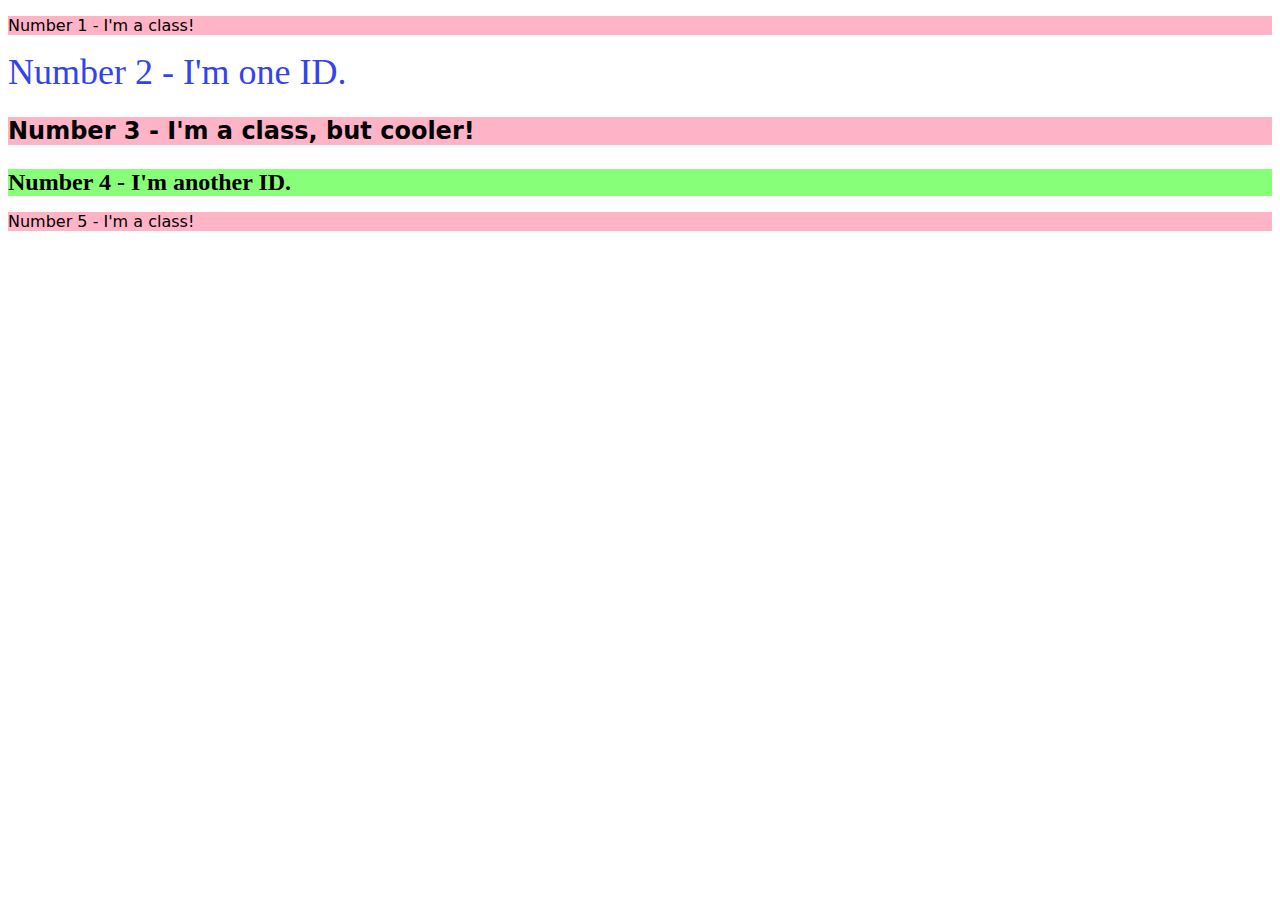
<file: CSS-Exercises/L2/index.html>
<!DOCTYPE html>
<html lang="en">
  <head>
    <meta charset="UTF-8">
    <meta http-equiv="X-UA-Compatible" content="IE=edge">
    <meta name="viewport" content="width=device-width, initial-scale=1.0">
    <title>Class and ID Selectors</title>
    <link rel="stylesheet" href="style.css">
  </head>
  <body>
    <p class="odd">Number 1 - I'm a class!</p>
    <div id="N2">Number 2 - I'm one ID.</div>
    <p class="odd N3">Number 3 - I'm a class, but cooler!</div></p>
    <div id="N4">Number 4 - I'm another ID.</div>
    <p class="odd">Number 5 - I'm a class!</p>
  </body>
</html>
</file>
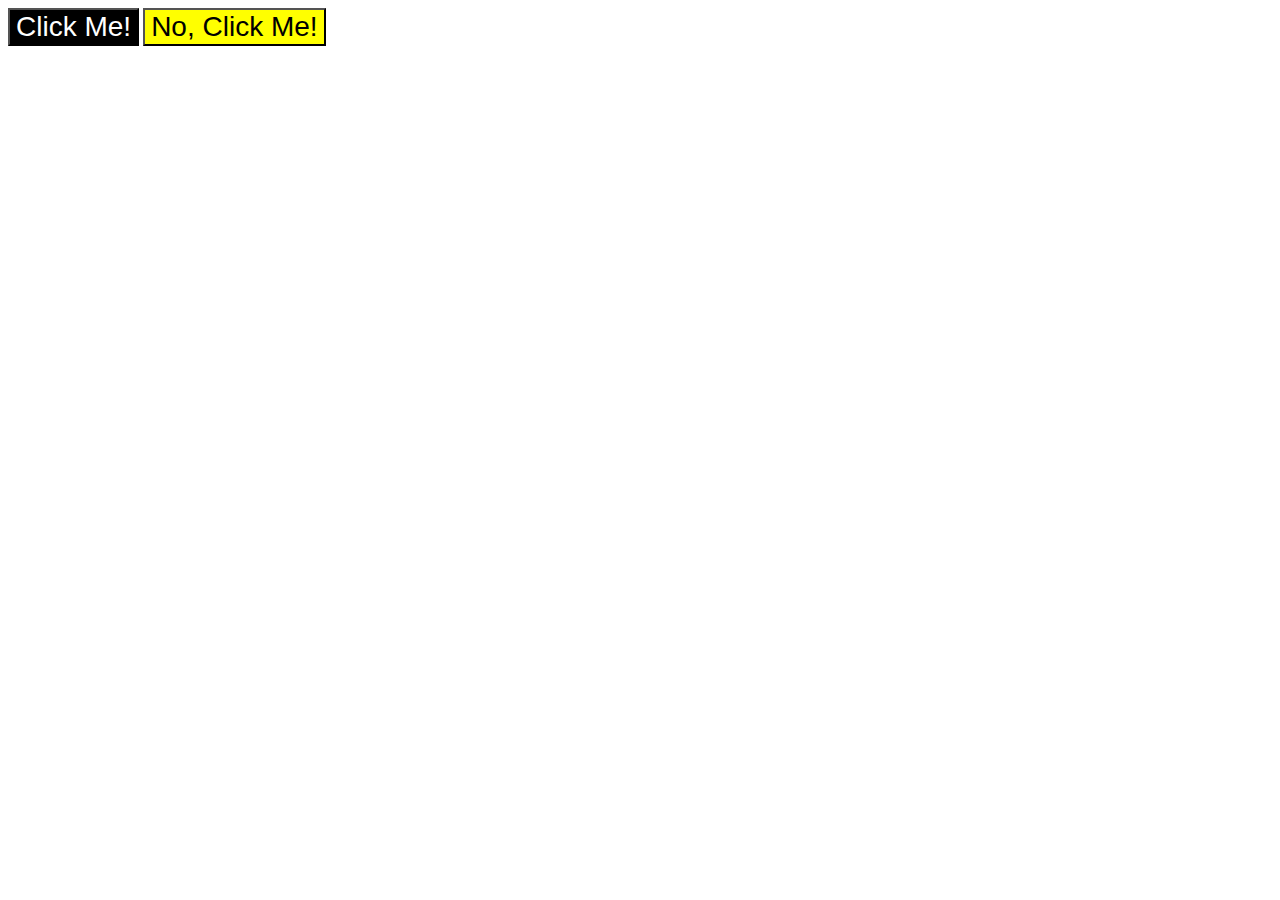
<file: CSS-Exercises/L3/index.html>
<!DOCTYPE html>
<html lang="en">
  <head>
    <meta charset="UTF-8">
    <meta http-equiv="X-UA-Compatible" content="IE=edge">
    <meta name="viewport" content="width=device-width, initial-scale=1.0">
    <title>Grouping Selectors</title>
    <link rel="stylesheet" href="style.css">
  </head>
  <body>
    <button class="black">Click Me!</button>
    <button class="yellow">No, Click Me!</button>
  </body>
</html>
</file>
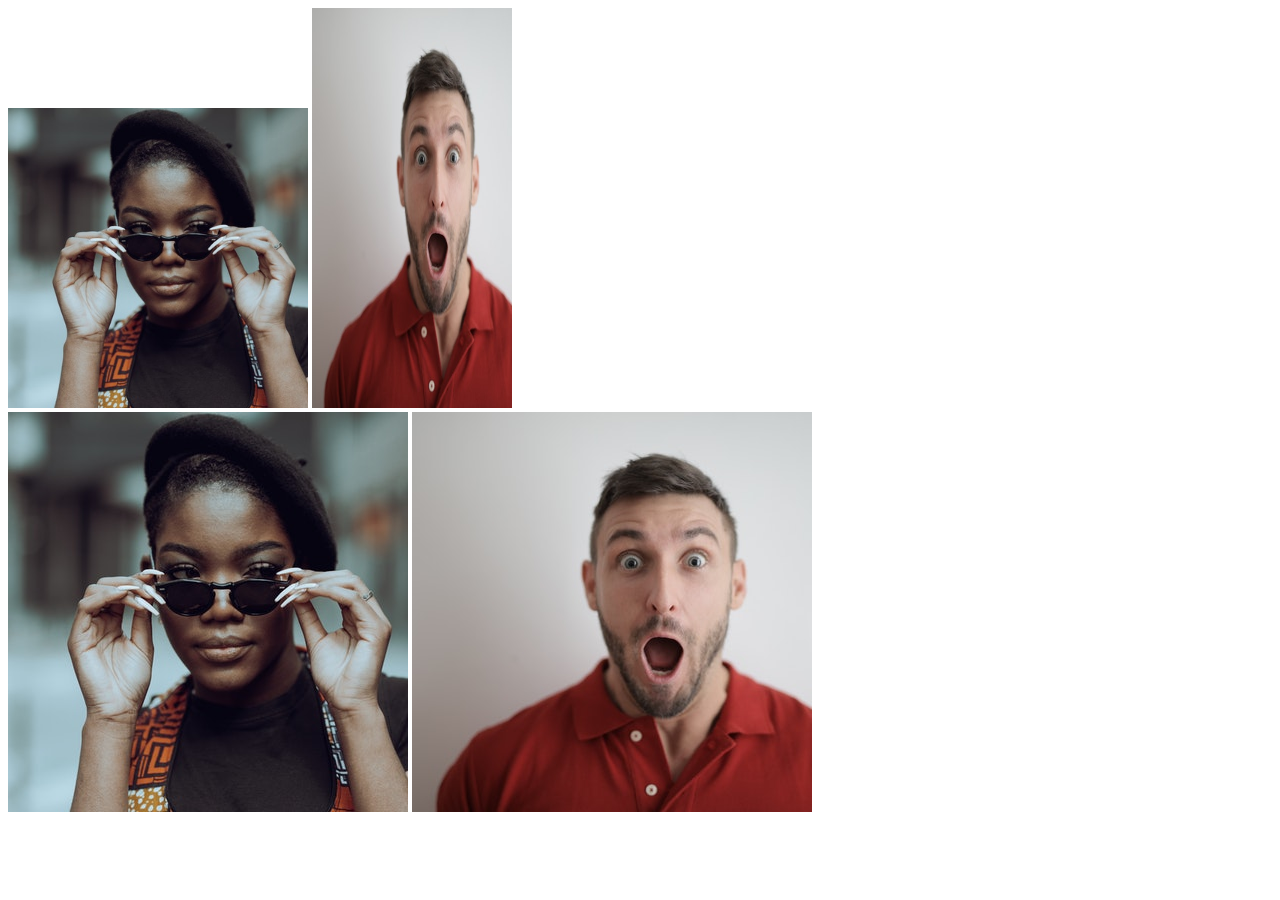
<file: CSS-Exercises/L4/index.html>
<!DOCTYPE html>
<html lang="en">
  <head>
    <meta charset="UTF-8">
    <meta http-equiv="X-UA-Compatible" content="IE=edge">
    <meta name="viewport" content="width=device-width, initial-scale=1.0">
    <title>Chaining Selectors</title>
    <link rel="stylesheet" href="style.css">
  </head>
  <body>
    <!-- Use the classes BELOW this line -->
    <div>
      <img class="avatar proportioned" src="./pexels-katho-mutodo-8434791.jpg" alt="Woman with glasses">
      <img class="avatar distorted" src="./pexels-andrea-piacquadio-3777931.jpg" alt="Man with surprised expression">
    </div>
    <!-- Use the classes ABOVE this line -->
    <div>
      <img class="original proportioned" src="./pexels-katho-mutodo-8434791.jpg" alt="Woman with glasses">
      <img class="original distorted" src="./pexels-andrea-piacquadio-3777931.jpg" alt="Man with surprised expression">
    </div>
  </body>
</html>
</file>
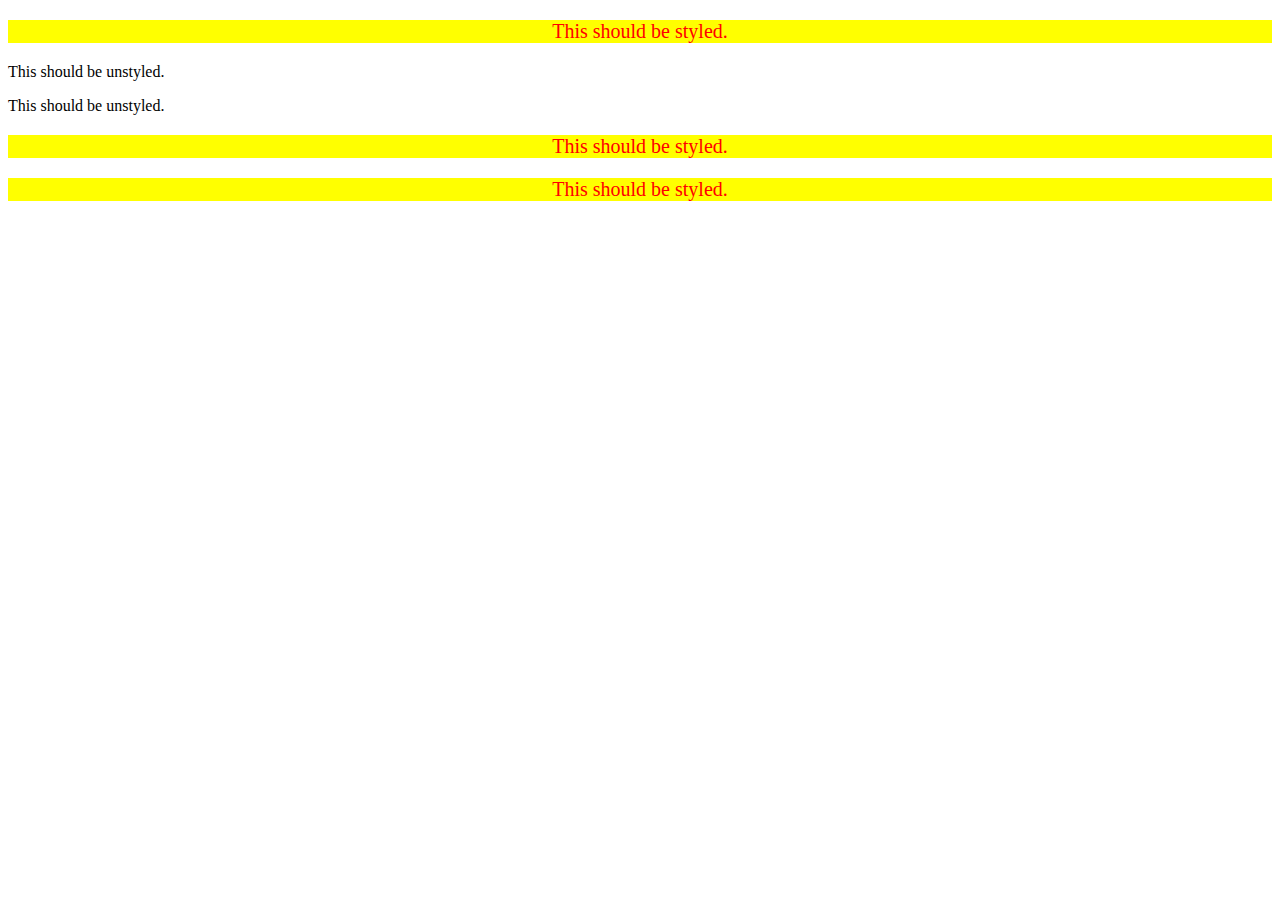
<file: CSS-Exercises/L5/index.html>
<!DOCTYPE html>
<html lang="en">
  <head>
    <meta charset="UTF-8">
    <meta http-equiv="X-UA-Compatible" content="IE=edge">
    <meta name="viewport" content="width=device-width, initial-scale=1.0">
    <title>Descendant Combinator</title>
    <link rel="stylesheet" href="style.css">
  </head>
  <body>
    <div class="container">
      <p class="text">This should be styled.</p>
    </div>
    <p class="text">This should be unstyled.</p>
    <p class="text">This should be unstyled.</p>
    <div class="container">
      <p class="text">This should be styled.</p>
      <p class="text">This should be styled.</p>
    </div>
  </body>
</html>
</file>
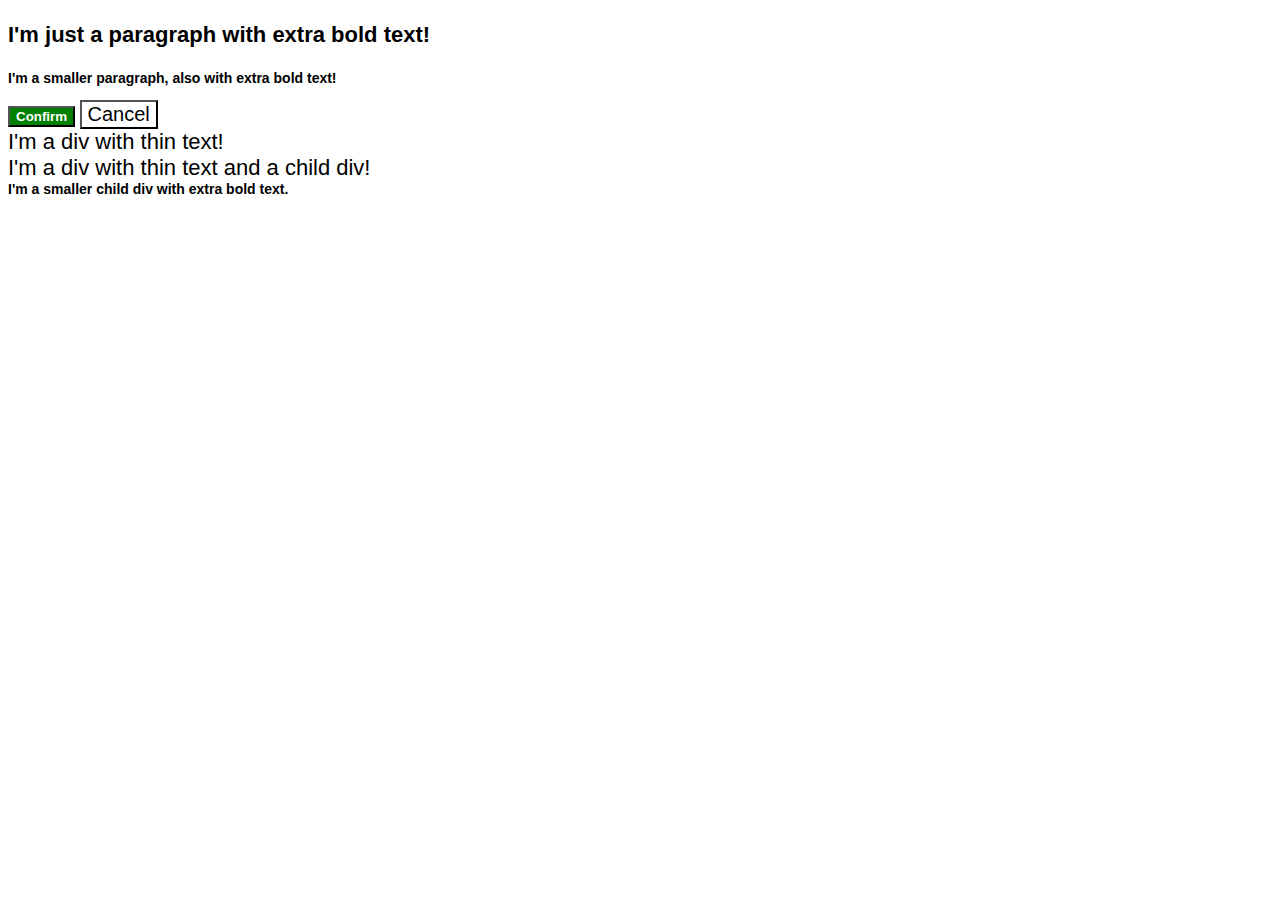
<file: CSS-Exercises/L6/index.html>
<!DOCTYPE html>
<html lang="en">
  <head>
    <meta charset="UTF-8">
    <meta http-equiv="X-UA-Compatible" content="IE=edge">
    <meta name="viewport" content="width=device-width, initial-scale=1.0">
    <title>Fix the Cascade</title>
    <link rel="stylesheet" href="style.css">
  </head>
  <body>
    <p class="para">I'm just a paragraph with extra bold text!</p>
    <p class="para small-para">I'm a smaller paragraph, also with extra bold text!</p>

    <button id="confirm-button" class="button confirm">Confirm</button>
    <button id="cancel-button" class="button cancel">Cancel</button>

    <div class="text">I'm a div with thin text!</div>
    <div class="text">I'm a div with thin text and a child div!
      <div class="text child">I'm a smaller child div with extra bold text.</div>
    </div>
  </body>
</html>
</file>
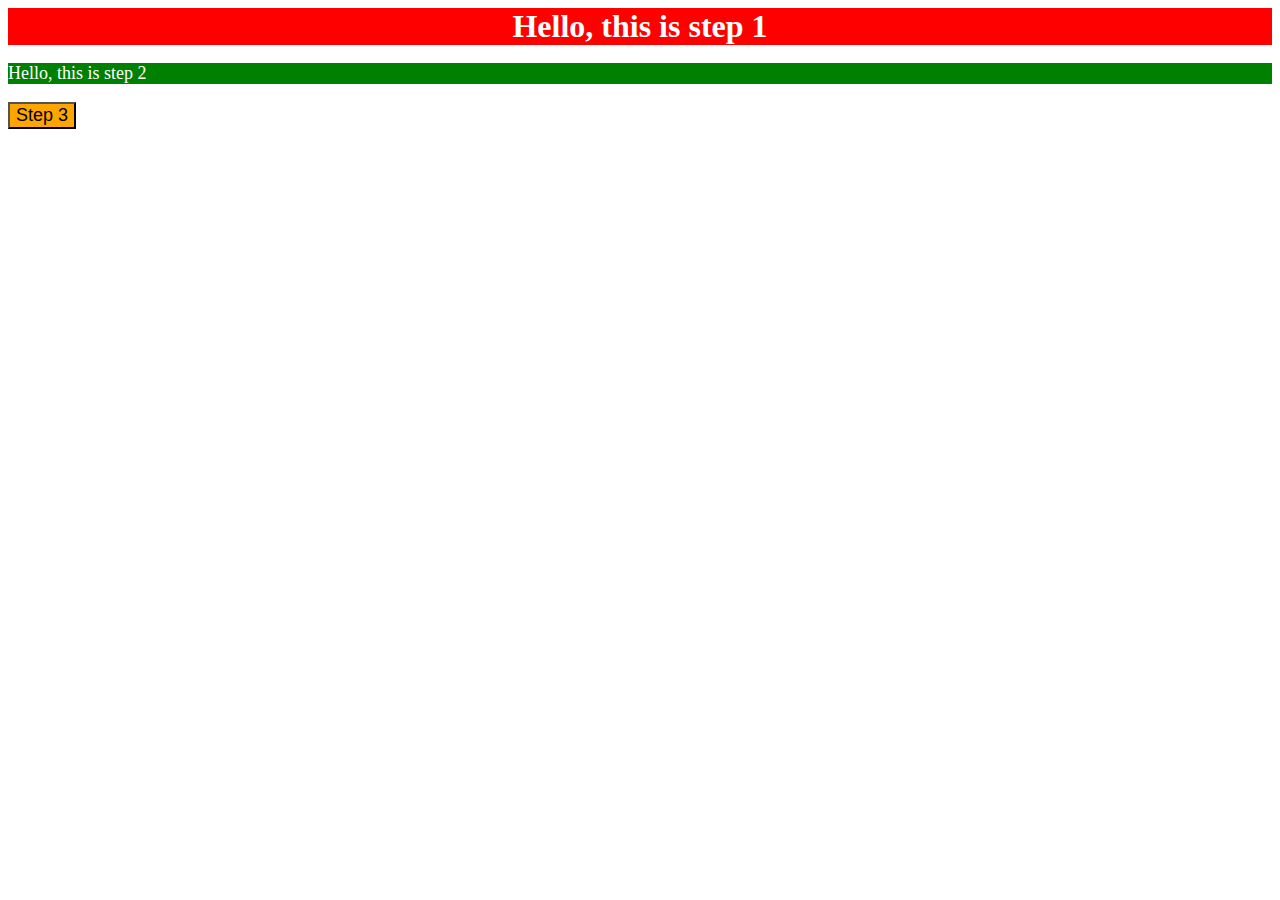
<file: CSS-Exercises/L1/L1.html>
<!DOCTYPE html>
<html lang="en">
<head>    
    <meta charset="UTF-8">
    <title>Lesson 1</title>
    <link rel="stylesheet" href="styles.css">
    <style>
        p {
            color: white;
            background-color: green;
            font-size: 18px;
        }
    </style>
</head>
<body>
    <div>Hello, this is step 1</div>

    <p>Hello, this is step 2</p>

    <button style="background-color: orange; font-size: 18px;">Step 3</button>


</body>

</html>
</file>
<file: CSS-Exercises/L2/style.css>
.odd {
    background-color: rgb(255, 179, 199);
    font-family: "Verdana", "DejaVu Sans", sans-serif;
}

#N2 {
    color: rgb(52, 67, 235);
    font-size: 36px;
}

.N3 {
    font-size: 24px;
    font-weight: bold;
}

#N4 {
    background-color: rgb(136, 255, 120);
    font-size: 24px;
    font-weight: bold;
}
</file>
<file: CSS-Exercises/L3/style.css>
.black,
.yellow {
    font-size: 28px;
    font-family: "Helvetica", "Times New Roman", sans-serif
}

.black {
    color: white;
    background-color: black;
}

.yellow {
    color: black;
    background-color: yellow;
}
</file>
<file: CSS-Exercises/L4/style.css>
.avatar.proportioned {
    width: 300px;
    height: auto;
}

.avatar.distorted {
    width: 200px;
    height: 400px;
}
</file>
<file: CSS-Exercises/L5/style.css>
.container .text {
    background-color: yellow;
    color: red;
    font-size: 20px;
    text-align: center;
}
</file>
<file: CSS-Exercises/L6/style.css>
body{
    font-family:Arial, Helvetica, sans-serif
  }
  
  .para,
  .small-para {
    color: hsl(0, 0%, 0%);
    font-weight: 800;
  }
  
  .para.small-para {
    font-size: 14px;
    font-weight: 800;
  }
  
  .para {
    font-size: 22px;
  }
  
  #confirm-button{
    background: green;
    color: white;
    font-weight: bold;
  } 
  
  #cancel-button {
    background-color: rgb(255, 255, 255);
    color: rgb(0, 0, 0);
    font-size: 20px;
  }
  
  .text.child {
    color: rgb(0, 0, 0);
    font-weight: 800;
    font-size: 14px;
  }
  
  .text {
    color: rgb(0, 0, 0);
    font-size: 22px;
    font-weight: 100;
  }
</file>
<file: CSS-Exercises/L1/styles.css>
div {
    color: white;
    background-color: red;
    font-size: 32px;
    text-align: center;
    font-weight: Bold;
}
</file>
